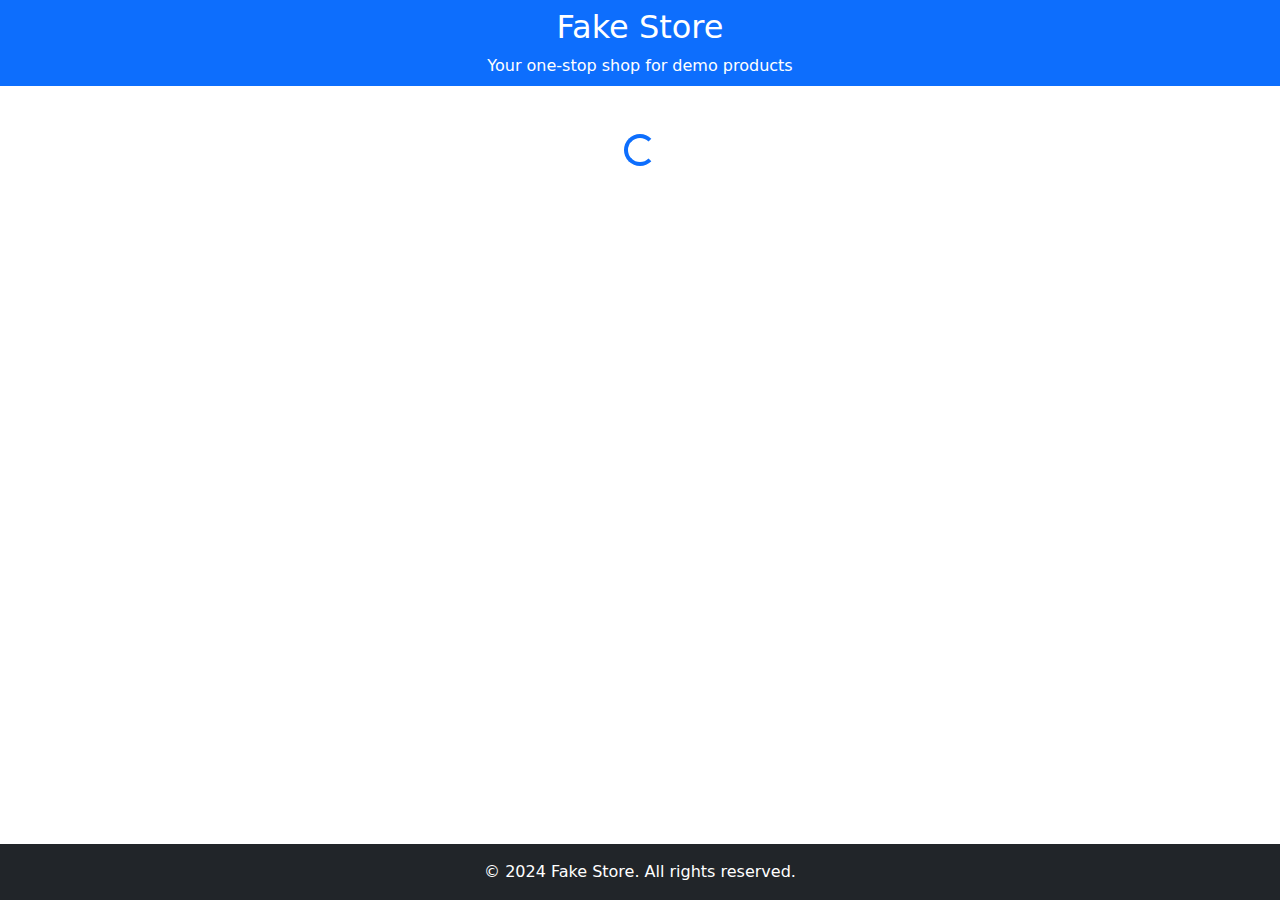
<file: index.html>
<!DOCTYPE html>
<html lang="en">
  <head>
    <meta charset="utf-8" />
    <meta name="viewport" content="width=device-width, initial-scale=1" />
    <title>Fake Store</title>
    <link
      href="https://cdn.jsdelivr.net/npm/bootstrap@5.3.3/dist/css/bootstrap.min.css"
      rel="stylesheet"
      integrity="sha384-QWTKZyjpPEjISv5WaRU9OFeRpok6YctnYmDr5pNlyT2bRjXh0JMhjY6hW+ALEwIH"
      crossorigin="anonymous"
    />
    <link rel="stylesheet" href="style.css" />
  </head>
  <body>
    <div class="container-fluid d-flex flex-column p-0 min-vh-100">
      <header class="text-center bg-primary text-white">
        <h2 class="pt-2">Fake Store</h2>
        <p class="pb-2">Your one-stop shop for demo products</p>
      </header>
      <main class="container flex-grow-1">
        <div
          id="loading"
          class="justify-content-center align-items-center mt-5"
        >
          <div class="spinner-border text-primary" role="status">
            <span class="visually-hidden">Loading...</span>
          </div>
        </div>
        <div
          id="product-container"
          class="products-container d-flex row row-gap-3 mt-3 justify-content-center"
        ></div>
      </main>
      <footer
        class="d-flex justify-content-center align-items-center py-3 bg-dark text-white mt-2"
      >
        <p>© 2024 Fake Store. All rights reserved.</p>
      </footer>
    </div>
    <script
      src="https://cdn.jsdelivr.net/npm/bootstrap@5.3.3/dist/js/bootstrap.bundle.min.js"
      integrity="sha384-YvpcrYf0tY3lHB60NNkmXc5s9fDVZLESaAA55NDzOxhy9GkcIdslK1eN7N6jIeHz"
      crossorigin="anonymous"
    ></script>
    <script src="index.js"></script>
  </body>
</html>
</file>
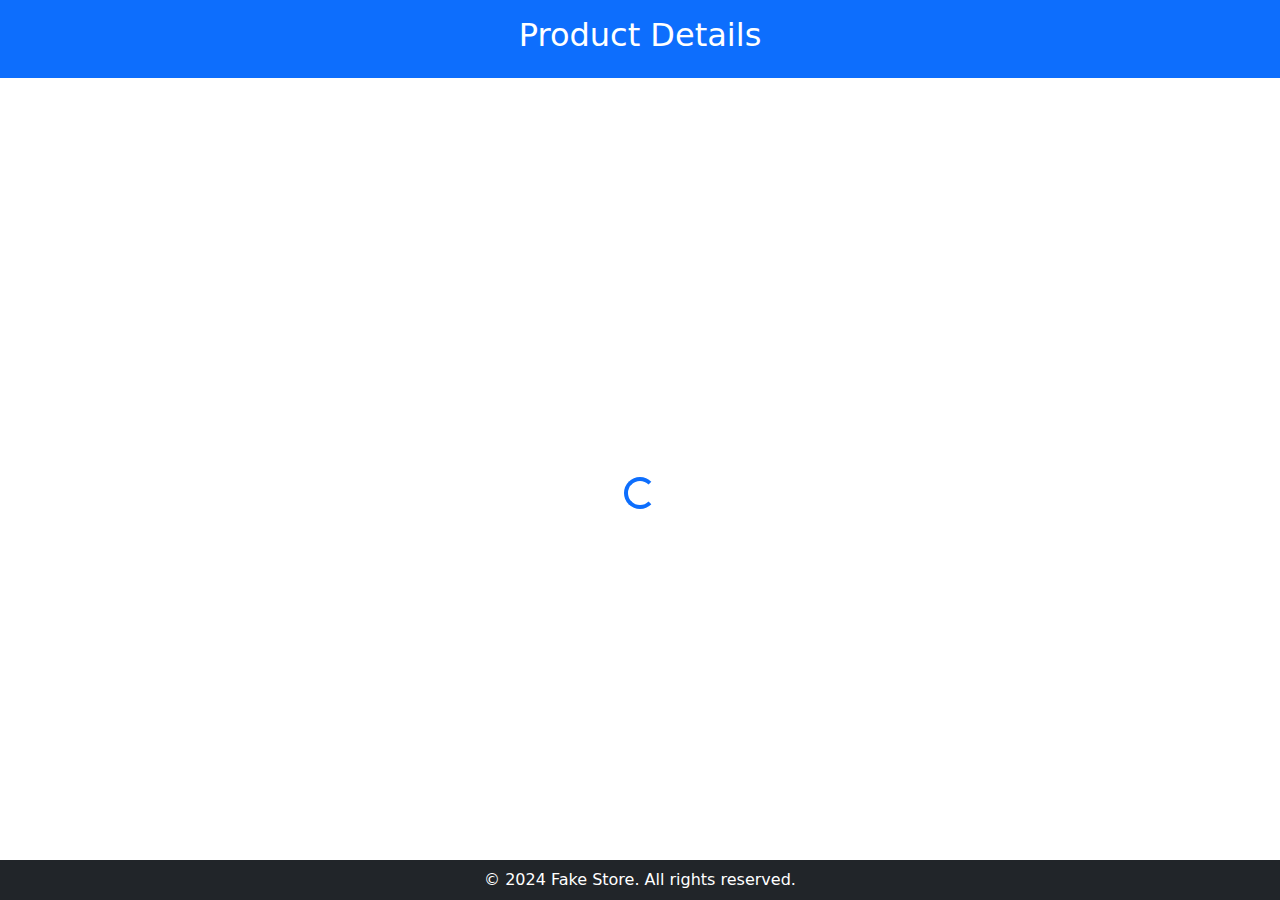
<file: product-details.html>
<!DOCTYPE html>
<html lang="en">
  <head>
    <meta charset="utf-8" />
    <meta name="viewport" content="width=device-width, initial-scale=1" />
    <title>Product Details</title>
    <link
      href="https://cdn.jsdelivr.net/npm/bootstrap@5.3.3/dist/css/bootstrap.min.css"
      rel="stylesheet"
      integrity="sha384-QWTKZyjpPEjISv5WaRU9OFeRpok6YctnYmDr5pNlyT2bRjXh0JMhjY6hW+ALEwIH"
      crossorigin="anonymous"
    />
    <link rel="stylesheet" href="product-details.css" />
  </head>
  <body>
    <div class="container-fluid d-flex flex-column px-0 min-vh-100">
      <header
        class="d-flex justify-content-center align-items-center bg-primary text-white py-3"
      >
        <h2>Product Details</h2>
      </header>

      <main
        class="d-flex flex-grow-1 justify-content-center align-items-center"
      >
        <div id="loadingicon" class="mt-5">
          <div class="spinner-border text-primary" role="status">
            <span class="visually-hidden">Loading...</span>
          </div>
        </div>
        <div id="product-container" class="product-container"></div>
      </main>
      <footer
        class="d-flex justify-content-center align-items-center bg-dark text-white py-2"
      >
        <p>© 2024 Fake Store. All rights reserved.</p>
      </footer>
    </div>

    <script
      src="https://cdn.jsdelivr.net/npm/bootstrap@5.3.3/dist/js/bootstrap.bundle.min.js"
      integrity="sha384-YvpcrYf0tY3lHB60NNkmXc5s9fDVZLESaAA55NDzOxhy9GkcIdslK1eN7N6jIeHz"
      crossorigin="anonymous"
    ></script>
    <script src="product-details.js"></script>
  </body>
</html>
</file>
<file: style.css>
*,
body,
p {
  margin: 0px;
  padding: 0px;
  box-sizing: border-box;
}

#loading {
  display: flex;
}

.card {
  display: flex;
  height: 600px;
  width: 260px;
}

.card img {
  height: 300px;
  align-items: center;
}
</file>
<file: product-details.css>
#loadingicon {
  display: flex;
}
*,
body,
p {
  margin: 0px;
  padding: 0px;
  box-sizing: border-box;
}

#loading {
  display: flex;
}

.card {
  display: flex;
  height: 420px;
  width: 1100px;
}

.card img {
  height: 100%;
  width: 230px;
  /* align-items: center;
  justify-content: center; */
}
</file>
